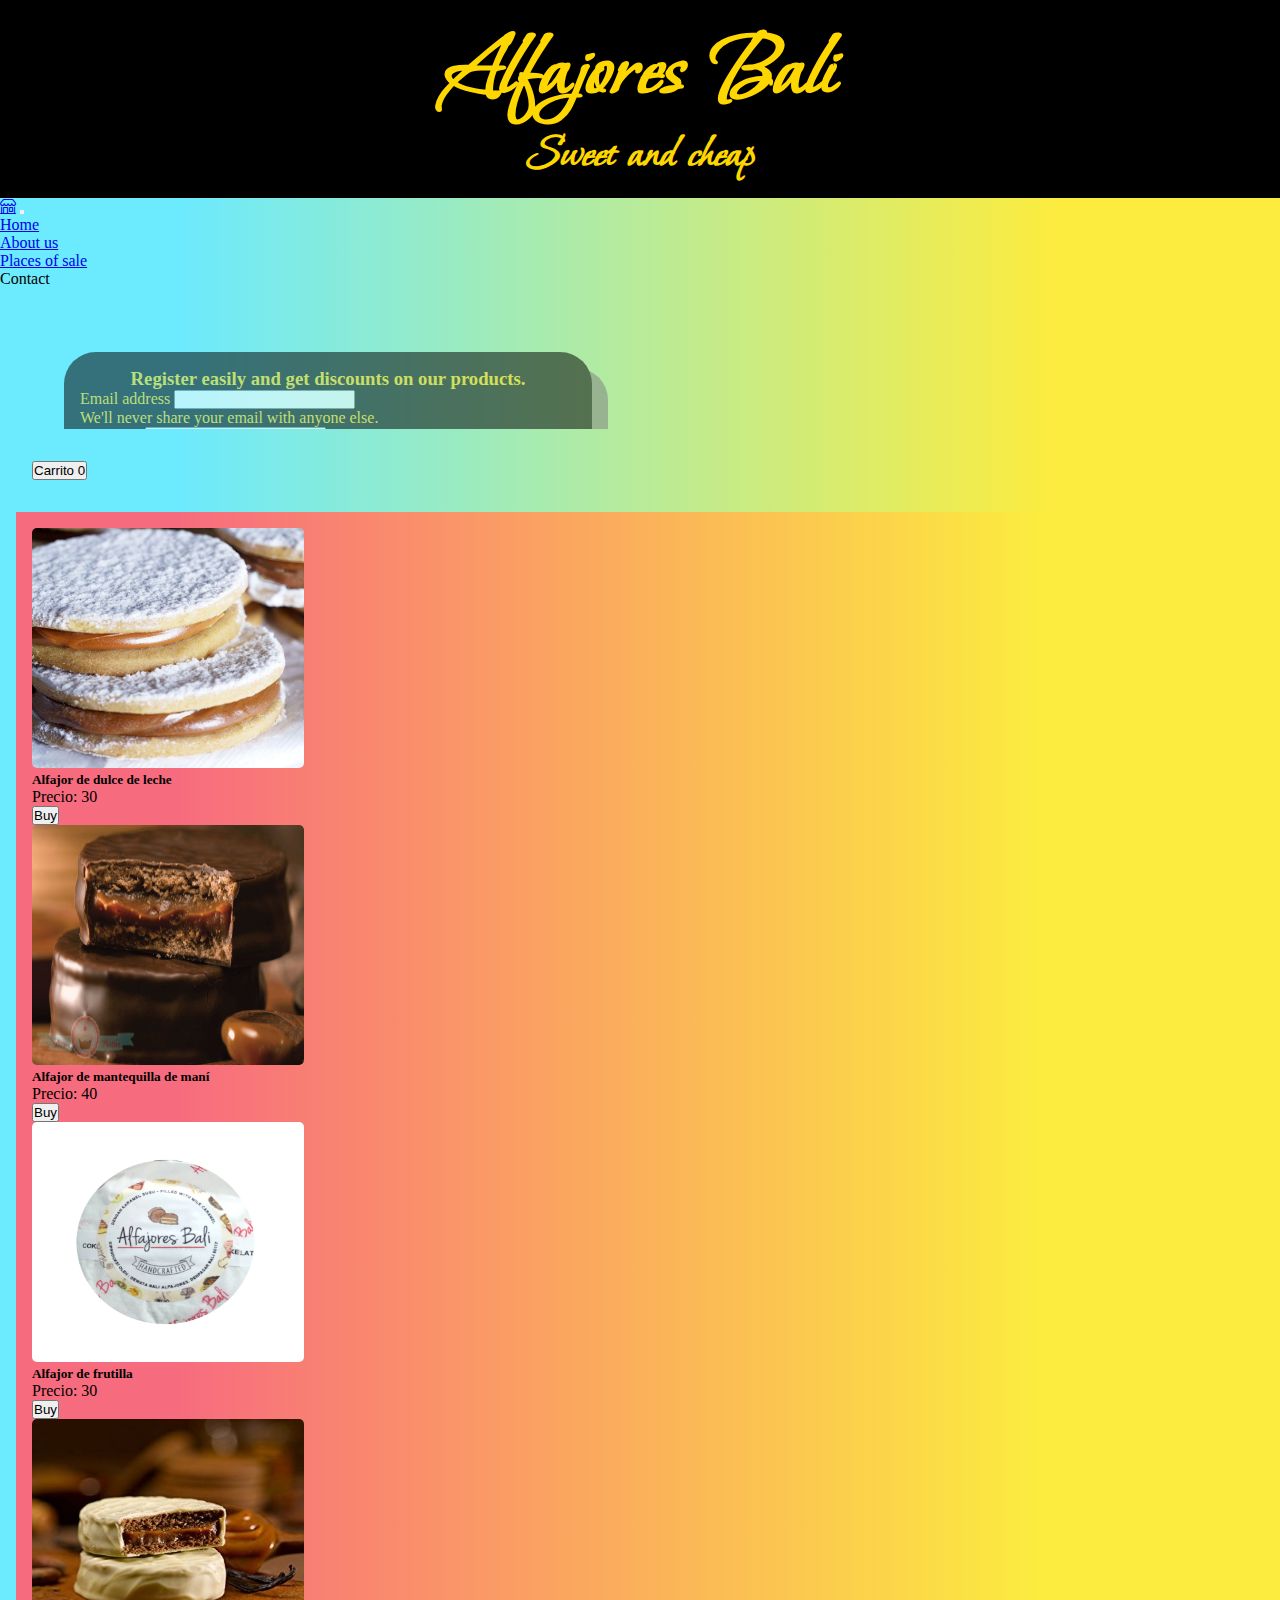
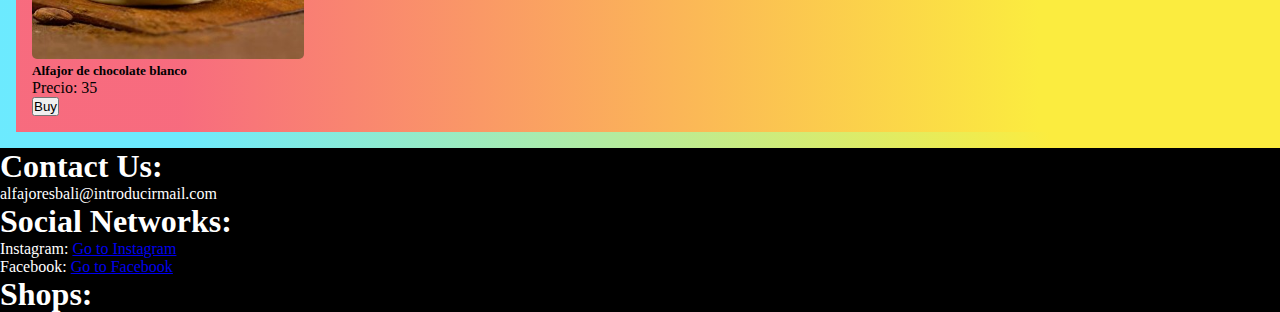
<file: index.html>
<!DOCTYPE html>
<html lang="en">
<head>
    <meta charset="UTF-8">
    <meta http-equiv="X-UA-Compatible" content="IE=edge">
    <meta name="viewport" content="width=device-width, initial-scale=1.0">
    <title>Alfajores Bali</title>
    <link rel="stylesheet" href="/css/estilos.css">
    <link rel="preconnect" href="https://fonts.googleapis.com">
    <link rel="preconnect" href="https://fonts.gstatic.com" crossorigin>
    <link href="https://fonts.googleapis.com/css2?family=Bonheur+Royale&display=swap" rel="stylesheet">
    <link href="https://fonts.googleapis.com/css2?family=Fruktur&display=swap" rel="stylesheet">
    <link rel="stylesheet" href="https://cdn.jsdelivr.net/npm/bootstrap-icons@1.5.0/font/bootstrap-icons.css">
    <link href="https://cdn.jsdelivr.net/npm/bootstrap@5.1.3/dist/css/bootstrap.min.css" rel="stylesheet" integrity="sha384-1BmE4kWBq78iYhFldvKuhfTAU6auU8tT94WrHftjDbrCEXSU1oBoqyl2QvZ6jIW3" crossorigin="anonymous">

</head>
<body class="colorFondo">
    <header class="container-fluid ">
        <div class="row estiloHeader">
          <div class="col align-items-center justify-content-center">
            <h1 class="">Alfajores Bali</h1>
            <h3 class="">Sweet and cheap</h3>
          </div>
        </div>

        <nav class="row navbar navbar-expand-lg navbar navbar-dark bg-dark">
            <div class="container-fluid">
              <a class="navbar-brand" href="#"><i class="bi bi-shop"></i></a>
              <button class="navbar-toggler" type="button" data-bs-toggle="collapse" data-bs-target="#navbarText" aria-controls="navbarText" aria-expanded="false" aria-label="Toggle navigation">
                <span class="navbar-toggler-icon"></span>
              </button>
              <div class="collapse navbar-collapse" id="navbarText">
                <ul class="navbar-nav mx-auto mb-2 mb-lg-0">
                  <li class="nav-item">
                    <a class="nav-link active" aria-current="page" href="#">Home</a>
                  </li>
                  <li class="nav-item">
                    <a class="nav-link" href="/pages/aboutUs.html">About us</a>
                  </li>
                  <li class="nav-item">
                    <a class="nav-link" href="/pages/placesOfSale.html">Places of sale</a>
                  </li>
                  <li class="nav-item">
                    <a class="nav-link" id="irAlFooter">Contact</a>
                  </li>
                </ul>
                
              </div>
            </div>
          </nav>

    </header>
  <div>
    <main id="mainDelIndex" style="display: none;">
      <form id="fomularioRegistrarse"  class="cajaFormulario">
           <h3>Register easily and get discounts on our products.</h3>
           <div class="mb-3">
             <label for="exampleInputEmail1" class="form-label">Email address</label>
             <input type="email" class="form-control" id="exampleInputEmail1" aria-describedby="emailHelp" name="name">
             <div id="emailHelp" class="form-text">We'll never share your email with anyone else.</div>
           </div>
           <div class="mb-3">
             <label for="exampleInputPassword1" class="form-label">Password</label>
             <input type="password" class="form-control" id="exampleInputPassword1">
           </div>
           <div class="mb-3 form-check">
             <input type="checkbox" class="form-check-input" id="exampleCheck1" name="contraSena">
             <label class="form-check-label" for="exampleCheck1">Check me out</label>
           </div>
           <button type="button" class="btn btn-primary" id="btnRegistrarse">Send</button>
         </form>
     </main>
  
    <div class="dropdown">
      <button class="btn btn btn-success dropdown-toggle" type="button" id="carrito" data-bs-toggle="dropdown" aria-expanded="false">
        Carrito <span id="carritoCantidad" class="badge bg-secondary">0</span>
      </button>
      <div id="carritoDeProductos" class="dropdown-menu" aria-labelledby="dropdownMenuButton1">
        
        
      </div>
    </div>

  <section class="cajaDeProductos container-fluid">
    <div class="row row-cols-1 row-cols-md-3 g-4" id="contenedorDeProductos">

    </div>
  </section>
   
</div>
  <footer class="container-fluid cajaFooter" id="footerId">
    <div class="row">
        <div class="col-12 col-lg-4">
          <h6>Contact Us:</h6> 
          <p>alfajoresbali@introducirmail.com</p>
        </div>
        <div class="col-12 col-lg-4">
          <h6>Social Networks:</h6>
          <p>Instagram: <a href="https://www.instagram.com/alfajor_bali/?hl=es">Go to Instagram</a></p>
          <p>Facebook: <a href="https://www.facebook.com/Alfajoresbalienak/">Go to Facebook</a></p>
        </div>
        <div class="col-12 col-lg-4">
          <h6>Shops:</h6>
          <p>Where to find us: <a href="/pages/placesOfSale.html">Go to places of sale</a></p>
        </div>
    </div>

  </footer>

   <script src="https://cdn.jsdelivr.net/npm/bootstrap@5.1.3/dist/js/bootstrap.bundle.min.js" integrity="sha384-ka7Sk0Gln4gmtz2MlQnikT1wXgYsOg+OMhuP+IlRH9sENBO0LRn5q+8nbTov4+1p" crossorigin="anonymous"></script>
    <script src="/js/jquery-3.6.0.min.js"></script>
    <script src="/js/globales.js"></script>
    <script src="/js/funciones.js"></script>
    <script src="/js/clases.js"></script>
    <script src="/js/main.js"></script>
    <script>
      /*$(function() {
        $('#fomularioRegistrarse').on('submit', function (event) {
          event.preventDefault();
        });
      });*/
    </script>
    
</body>
</html>
</file>
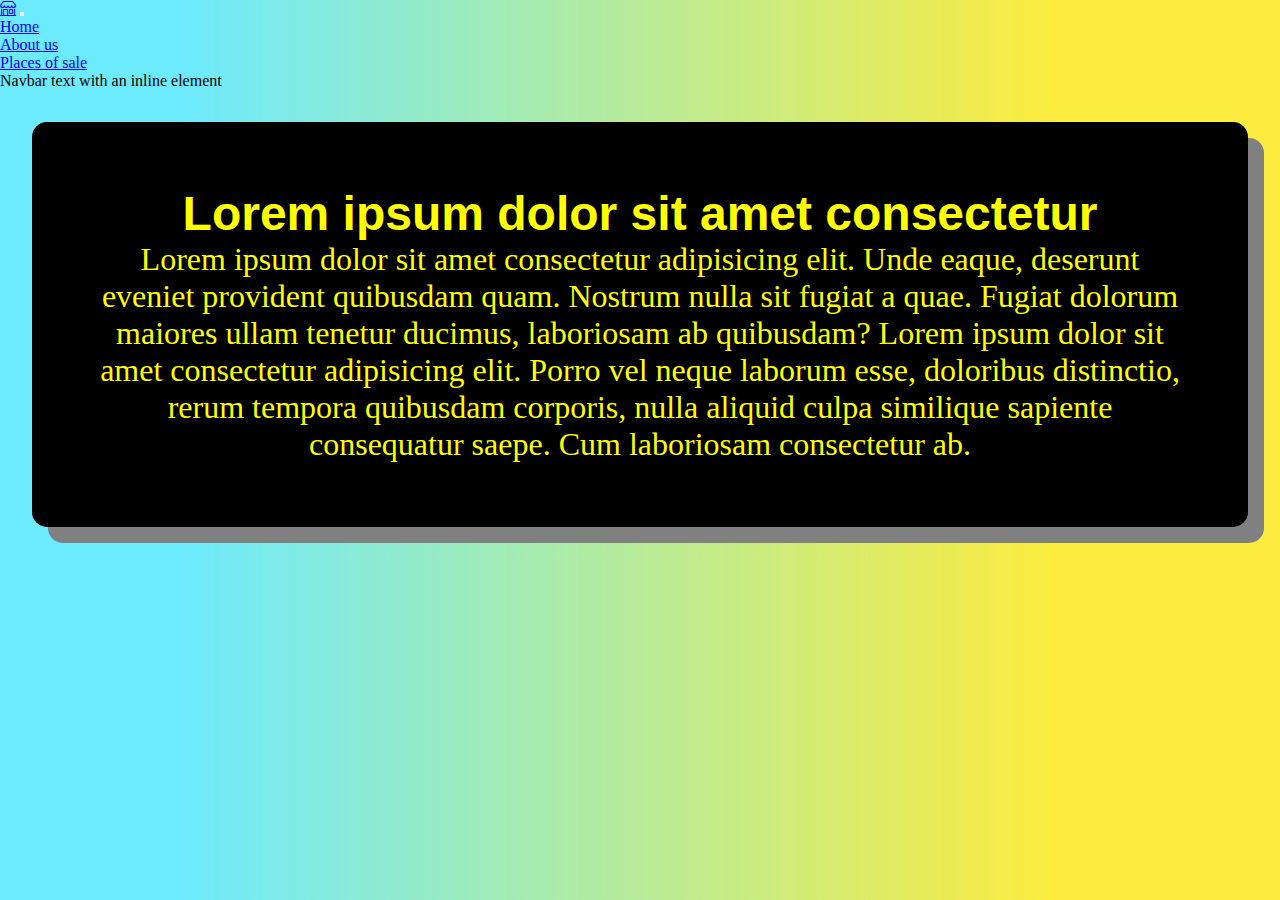
<file: pages/aboutUs.html>
<!DOCTYPE html>
<html lang="en">
<head>
    <meta charset="UTF-8">
    <meta http-equiv="X-UA-Compatible" content="IE=edge">
    <meta name="viewport" content="width=device-width, initial-scale=1.0">
    <title>About us</title>
    <link href="https://cdn.jsdelivr.net/npm/bootstrap@5.1.3/dist/css/bootstrap.min.css" rel="stylesheet" integrity="sha384-1BmE4kWBq78iYhFldvKuhfTAU6auU8tT94WrHftjDbrCEXSU1oBoqyl2QvZ6jIW3" crossorigin="anonymous">

    <link rel="stylesheet" href="https://cdn.jsdelivr.net/npm/bootstrap-icons@1.5.0/font/bootstrap-icons.css">
    <link rel="stylesheet" href="/css/estilos.css">
</head>
<body class="colorFondo">
    <nav class="navbar navbar-expand-lg navbar navbar-dark bg-dark">
        <div class="container-fluid">
          <a class="navbar-brand" href="#"><i class="bi bi-shop"></i></a>
          <button class="navbar-toggler" type="button" data-bs-toggle="collapse" data-bs-target="#navbarText" aria-controls="navbarText" aria-expanded="false" aria-label="Toggle navigation">
            <span class="navbar-toggler-icon"></span>
          </button>
          <div class="collapse navbar-collapse" id="navbarText">
            <ul class="navbar-nav me-auto mb-2 mb-lg-0">
              <li class="nav-item">
                <a class="nav-link active" aria-current="page" href="../index.html">Home</a>
              </li>
              <li class="nav-item">
                <a class="nav-link" href="aboutUs.html">About us</a>
              </li>
              <li class="nav-item">
                <a class="nav-link" href="placesOfSale.html">Places of sale</a>
              </li>
            </ul>
            <span class="navbar-text">
              Navbar text with an inline element
            </span>
          </div>
        </div>
      </nav>

      <main class="contenedor-main-presentacion">
        <div class="contenedor-palabras">
          <h3>Lorem ipsum dolor sit amet consectetur</h3>
          <p>Lorem ipsum dolor sit amet consectetur adipisicing elit. Unde eaque, deserunt eveniet provident quibusdam quam. Nostrum nulla sit 
          fugiat a quae. 
          Fugiat dolorum maiores ullam tenetur ducimus, laboriosam ab quibusdam? Lorem ipsum dolor sit amet consectetur adipisicing elit. 
          Porro vel neque laborum esse, doloribus distinctio, rerum tempora quibusdam corporis, 
          nulla aliquid culpa similique sapiente consequatur saepe. Cum laboriosam consectetur ab.</p> 
        </div>
      </main>





      <script src="https://cdn.jsdelivr.net/npm/bootstrap@5.1.3/dist/js/bootstrap.bundle.min.js" integrity="sha384-ka7Sk0Gln4gmtz2MlQnikT1wXgYsOg+OMhuP+IlRH9sENBO0LRn5q+8nbTov4+1p" crossorigin="anonymous"></script>
</body>
</html>
</file>
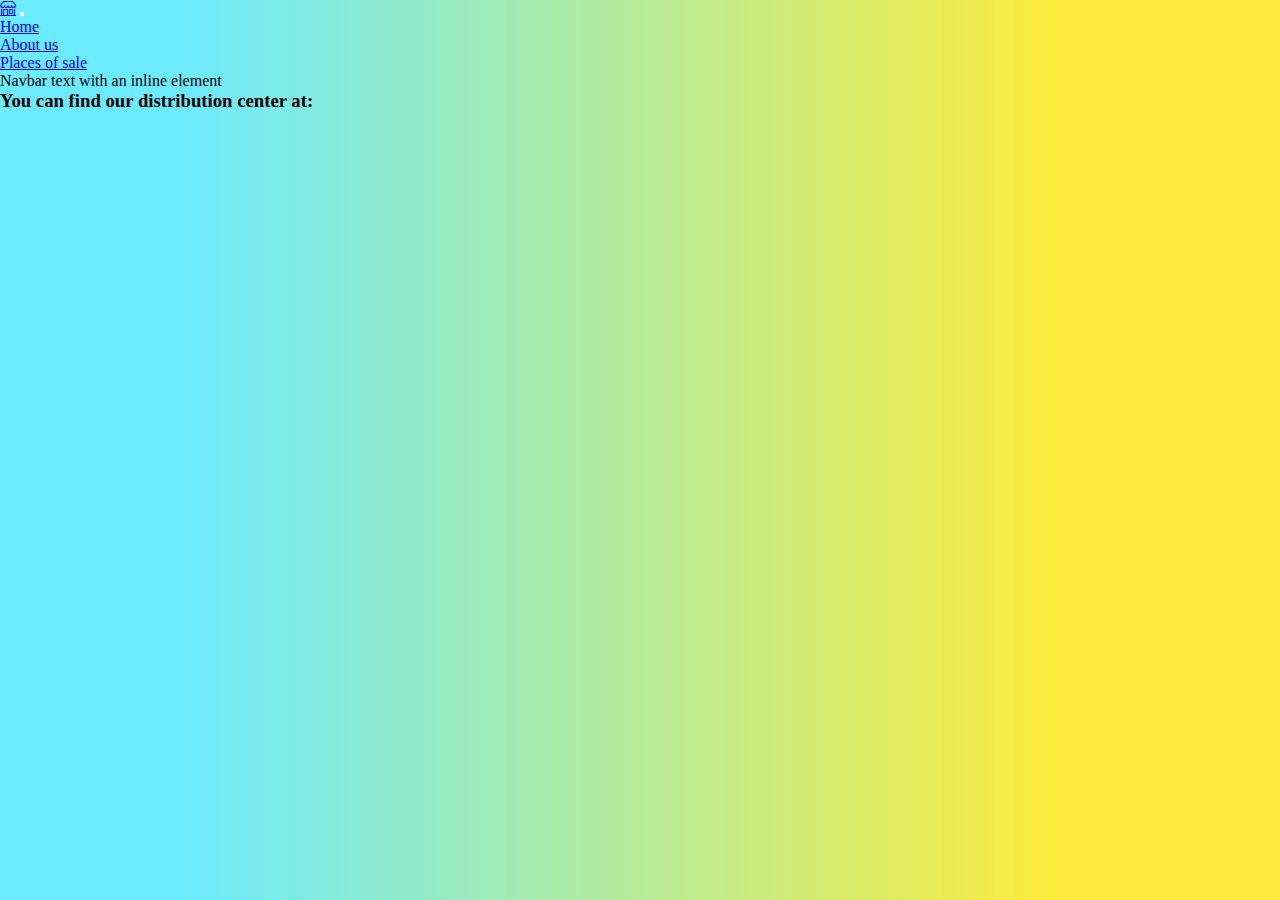
<file: pages/placesOfSale.html>
<!DOCTYPE html>
<html lang="en">
<head>
    <meta charset="UTF-8">
    <meta http-equiv="X-UA-Compatible" content="IE=edge">
    <meta name="viewport" content="width=device-width, initial-scale=1.0">
    <title>Places of sale</title>
    <link rel="stylesheet" href="https://cdn.jsdelivr.net/npm/bootstrap-icons@1.5.0/font/bootstrap-icons.css">
    <link rel="stylesheet" href="/css/estilos.css">
    <link href="https://cdn.jsdelivr.net/npm/bootstrap@5.1.3/dist/css/bootstrap.min.css" rel="stylesheet" integrity="sha384-1BmE4kWBq78iYhFldvKuhfTAU6auU8tT94WrHftjDbrCEXSU1oBoqyl2QvZ6jIW3" crossorigin="anonymous">

</head>
<body class="colorFondo">
    <nav class="navbar navbar-expand-lg navbar navbar-dark bg-dark">
        <div class="container-fluid">
          <a class="navbar-brand" href="#"><i class="bi bi-shop"></i></a>
          <button class="navbar-toggler" type="button" data-bs-toggle="collapse" data-bs-target="#navbarText" aria-controls="navbarText" aria-expanded="false" aria-label="Toggle navigation">
            <span class="navbar-toggler-icon"></span>
          </button>
          <div class="collapse navbar-collapse" id="navbarText">
            <ul class="navbar-nav me-auto mb-2 mb-lg-0">
              <li class="nav-item">
                <a class="nav-link active" aria-current="page" href="../index.html">Home</a>
              </li>
              <li class="nav-item">
                <a class="nav-link" href="aboutUs.html">About us</a>
              </li>
              <li class="nav-item">
                <a class="nav-link" href="placesOfSale.html">Places of sale</a>
              </li>
            </ul>
            <span class="navbar-text">
              Navbar text with an inline element
            </span>
          </div>
        </div>
      </nav>
      
      <h3>You can find our distribution center at:</h3>
      <section class="seccion-iframe">
        
        <iframe class="iframe" src="https://www.google.com/maps/embed?pb=!1m18!1m12!1m3!1d3944.039679962291!2d115.18525391460487!3d-8.68777659375804!2m3!1f0!2f0!3f0!3m2!1i1024!2i768!4f13.1!3m3!1m2!1s0x2dd247574099c08d%3A0x3452ddd4c0ca3aef!2sAlfajores%20Bali%20Shop!5e0!3m2!1ses!2sbr!4v1633981788632!5m2!1ses!2sbr"  style="border:0;" allowfullscreen="" loading="lazy"></iframe>
      </section>
    







      <script src="https://cdn.jsdelivr.net/npm/bootstrap@5.1.3/dist/js/bootstrap.bundle.min.js" integrity="sha384-ka7Sk0Gln4gmtz2MlQnikT1wXgYsOg+OMhuP+IlRH9sENBO0LRn5q+8nbTov4+1p" crossorigin="anonymous"></script>
</body>
</html>
</file>
<file: css/estilos.css>
*{
    margin: 0;
    padding: 0;
}
.estiloHeader{
    color: gold;
    background-color: black;
    padding: 1em;
    text-align: center;
    font-family: 'Bonheur Royale', cursive;
    
}
.estiloHeader h1{
    font-size: 6em;
}
.estiloHeader h3{
    font-size: 3em;
}
.cajaPadre{
    display: flex;
    flex-wrap: wrap;
    justify-content: center;
    justify-content: space-between;
    align-items: center;
}
.cajaFormulario{
    margin: 4em;
    padding: 1em;
    color: gold;
    background-color: black;
    border-radius: 2em;
    box-shadow: 1em 1em gray;
}
.cajaFormulario h3{
    text-align: center;
}

.navbar ul li a:hover{
    background-color: gold;
}
.cajaFooter{
    background-color: black;
}
.cajaFooter h6{
    color: white; 
    font-size: 2em;   
}
.cajaFooter p{
    color: white;
    font-size: 1em;
}
.cajaDeProductos{
    background: linear-gradient(90deg, rgba(254,101,120,0.9531162806919643) 13%, rgba(251,236,63,1) 82%);
    margin: 1rem;
    padding: 1rem;
}

.claseImagenesCarrito{
    width: 17rem;
    height: 15rem;
    border-radius: 5px;
}

.dropdown{
    margin: 1rem;
    padding: 1rem;
}

.colorFondo{
    background: linear-gradient(90deg, rgba(101,233,254,0.9531162806919643) 14%, rgba(251,236,63,1) 82%);;
}

.producto-carrito{
  background-color: black;
  padding: 1rem;
  display: flex;
  align-items: center;
  justify-content: center;
}

.contenedor-main-presentacion{
    display: flex;
    background-color: black;
    padding: 4rem;
    margin: 2rem;
    
    border-radius: 15px;
    box-shadow: 1em 1em gray;
}
.contenedor-palabras{
    justify-content: center;
    align-items: center;
    text-align: center;
}
.contenedor-palabras h3{
    color: yellow;
    font-size: 3rem;
    font-family: 'Lucida Sans', 'Lucida Sans Regular', 'Lucida Grande', 'Lucida Sans Unicode', Geneva, Verdana, sans-serif;
    
}
.contenedor-palabras p{
    color: yellow;
    font-size: 2rem;
}

.iframe{
    width: 30rem;
    height: 30rem;
}

.seccion-iframe{
    display: flex;
    justify-content: center;
    align-items: center;
}

.producto-carrito p{
  color: yellow;
  font-size: 1em;
  font-family: 'Fruktur', cursive;
}

.dropdown-menu{
    background-color: yellow;
}
</file>
